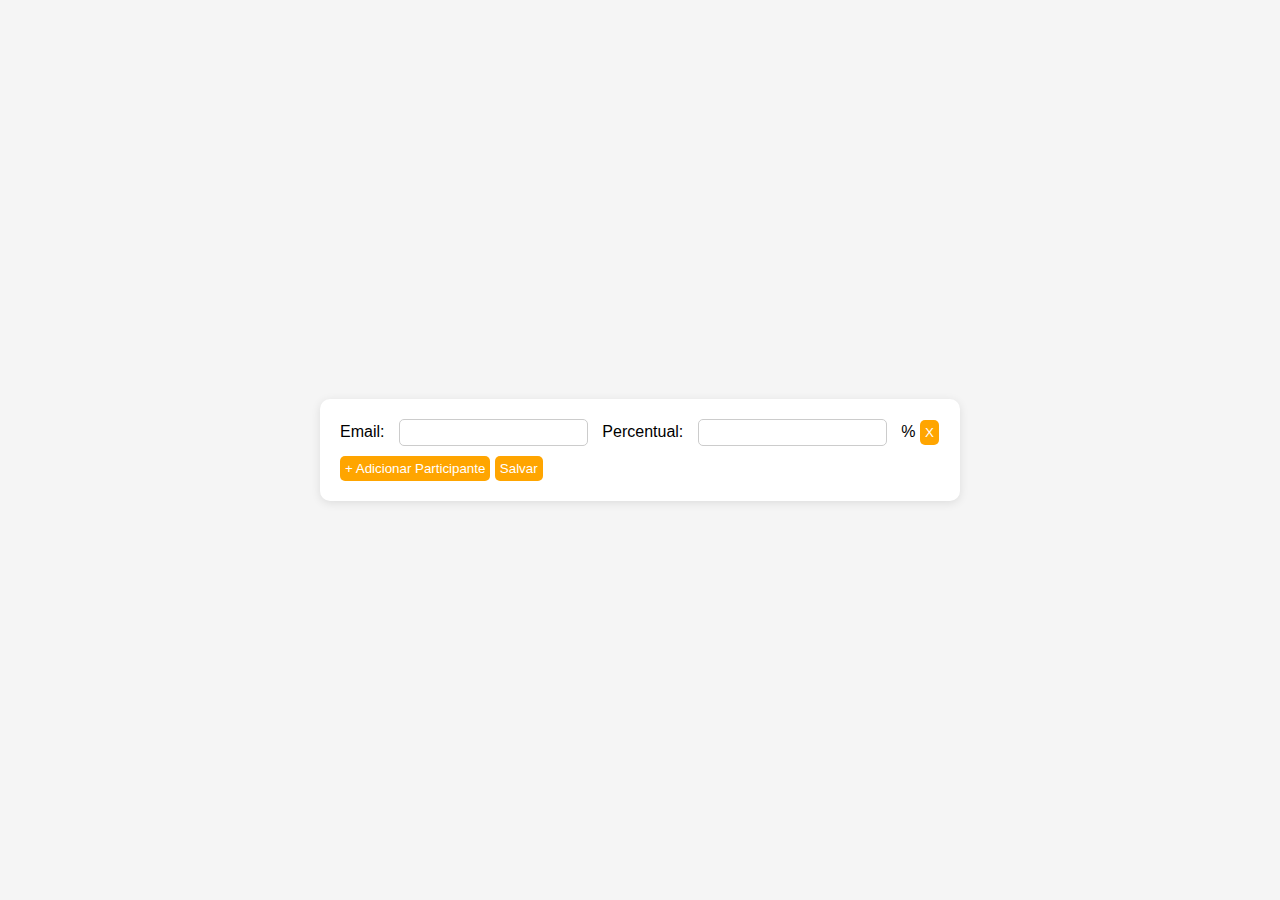
<file: Desafio 1/index.html>
<!DOCTYPE html>
<html lang="pt-BR">
<head>
    <meta charset="UTF-8">
    <meta name="viewport" content="width=device-width, initial-scale=1.0">
    <title>Formulário com Repeater</title>
    <link rel="stylesheet" href="styles.css"> <!-- Vincula o arquivo CSS externo -->
</head>
<body>
    <div class="container">
        <form id="repeaterForm">
            <div id="repeaterContainer">
                <div class="repeater-item">
                    <label for="email">Email:</label>
                    <input type="email" name="email" required>
                    <label for="percentual">Percentual:</label>
                    <input type="text" name="percentual">
                    <span>%</span> <!-- Adiciona o símbolo de porcentagem aqui -->
                    <button type="button" onclick="removeItem(this)">X</button> <!-- Adiciona Botão "X" para remover -->
                </div>
            </div>
            <button type="button" onclick="addItem()">+ Adicionar Participante</button> <!-- Botão "Adicionar Participante" -->
            <button type="submit">Salvar</button> <!-- Botão para enviar o formulário -->
        </form>
    </div>

    <script>
        // Obtém a referência ao formulário
const repeaterForm = document.getElementById('repeaterForm');

// Obtém a referência ao contêiner de repetição
const repeaterContainer = document.getElementById('repeaterContainer');

// Função para adicionar um novo item de vendedor
function addItem() {
    const newItem = document.createElement('div');
    newItem.className = 'repeater-item';
    newItem.innerHTML = `
        <label for="email">Email:</label>
        <input type="email" name="email" required>
        <label for="percentual">Percentual:</label>
        <input type="text" name="percentual">
        <span>%</span>
        <button type="button" onclick="removeItem(this)">X</button>
    `;
    repeaterContainer.appendChild(newItem);
}

// Função para remover um item de participante
function removeItem(button) {
    button.parentElement.remove();
}

// Event listener para o envio do formulário
repeaterForm.addEventListener('submit', function (e) {
    e.preventDefault();

    // Obtém os campos de email e percentual
    const emails = Array.from(document.querySelectorAll('input[name="email"]'));
    const participations = Array.from(document.querySelectorAll('input[name="percentual"]'));

    // Cria um objeto com os dados
    const data = {
        "email": emails.map(email => email.value),
        "percentual": participations.map(part => parseFloat(part.value))
    };


    // Validações (formato de email e soma dos percentuais)

   // Verifica se todos os emails são válidos
   const emailPattern = /^[a-zA-Z0-9._%+-]+@[a-zA-Z0-9.-]+\.[a-zA-Z]{2,}$/;
            for (const email of data.email) {
                if (!emailPattern.test(email)) {
                    alert('Formato de email invalido. ' + email);
                    return;
                }
            }

            // Verifica se a soma dos percentuais é igual a 100%
            let totalParticipation = 0;
            for (let i = 0; i < data.percentual.length; i++) {
                totalParticipation += data.percentual[i];
            }

            // Caso não seja, ele retorna um aviso e informa qual nûmero foi alcançado
            if (totalParticipation !== 100) {
                alert('A soma dos percentuais não alcançou 100%, o resultado somado foi de ' + totalParticipation);
                return;
            
            }});

    </script>
</body>
</html>
</file>
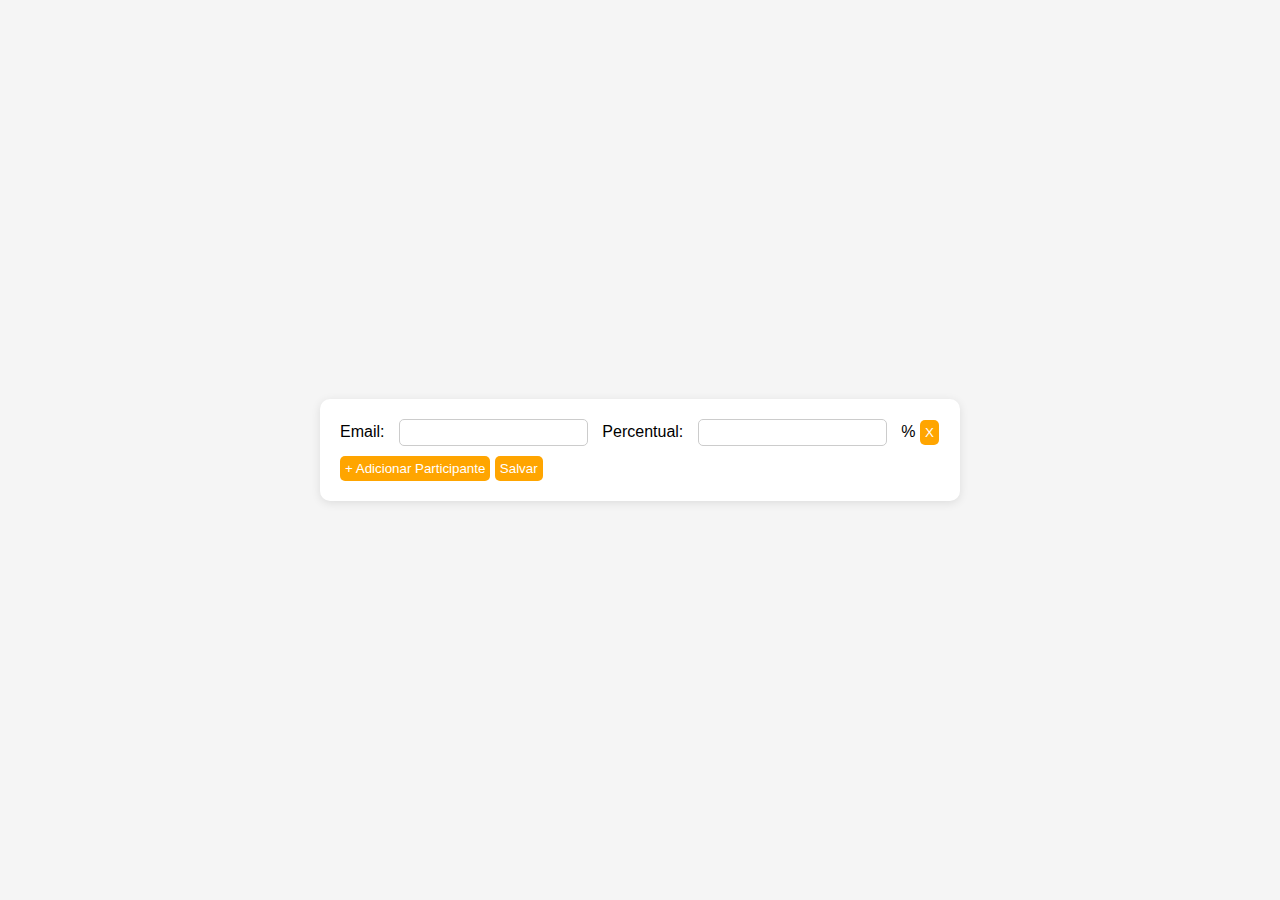
<file: Desafio 2/index.html>
<!DOCTYPE html>
<html lang="pt-BR">
<head>
    <meta charset="UTF-8">
    <meta name="viewport" content="width=device-width, initial-scale=1.0">
    <title>Formulário com Repeater</title>
    <link rel="stylesheet" href="styles.css"> <!-- Vincula o arquivo CSS externo -->
</head>
<body>
    <div class="container">
        <form id="repeaterForm">
            <div id="repeaterContainer">
                <div class="repeater-item">
                    <label for="email">Email:</label>
                    <input type="email" name="email" required>
                    <label for="percentual">Percentual:</label>
                    <input type="text" name="percentual">
                    <span>%</span> <!-- Adiciona o símbolo de porcentagem aqui -->
                    <button type="button" onclick="removeItem(this)">X</button> <!-- Adiciona Botão "X" para remover -->
                </div>
            </div>
            <button type="button" onclick="addItem()">+ Adicionar Participante</button> <!-- Botão "Adicionar Participante" -->
            <button type="submit">Salvar</button> <!-- Botão para enviar o formulário -->
        </form>
    </div>

    <script>
        // Obtém a referência ao formulário
const repeaterForm = document.getElementById('repeaterForm');

// Obtém a referência ao contêiner de repetição
const repeaterContainer = document.getElementById('repeaterContainer');

// Função para adicionar um novo item de vendedor
function addItem() {
    const newItem = document.createElement('div');
    newItem.className = 'repeater-item';
    newItem.innerHTML = `
        <label for="email">Email:</label>
        <input type="email" name="email" required>
        <label for="percentual">Percentual:</label>
        <input type="text" name="percentual">
        <span>%</span>
        <button type="button" onclick="removeItem(this)">X</button>
    `;
    repeaterContainer.appendChild(newItem);
}

// Função para remover um item de participante
function removeItem(button) {
    button.parentElement.remove();
}

// Event listener para o envio do formulário
repeaterForm.addEventListener('submit', function (e) {
    e.preventDefault();

    // Obtém os campos de email e percentual
    const emails = Array.from(document.querySelectorAll('input[name="email"]'));
    const percentuais = Array.from(document.querySelectorAll('input[name="percentual"]'));

    // Cria um objeto com os dados
    const data = {
        "email": emails.map(email => email.value),
        "percentual": percentuais.map(part => parseFloat(part.value))
    };


    // Validações (formato de email e soma dos percentuais)

   // Verifica se todos os emails são válidos
   const emailPattern = /^[a-zA-Z0-9._%+-]+@[a-zA-Z0-9.-]+\.[a-zA-Z]{2,}$/;
            for (const email of data.email) {
                if (!emailPattern.test(email)) {
                    alert('Formato de email invalido. ' + email);
                    return;
                }
            }

            // Verifica se a soma dos percentuais é igual a 100%
            let totalPercentual = 0;
            for (let i = 0; i < data.percentual.length; i++) {
                totalPercentual += data.percentual[i];
            }

            // Caso não seja, ele retorna um aviso e informa qual nûmero foi alcançado
            if (totalPercentual !== 100) {
                alert('A soma dos percentuais não alcançou 100%, o resultado somado foi de ' + totalPercentual);
                return;
            
            }

    // Envia os dados para a rota /add_data via método POST
    fetch('http://127.0.0.1:5000/add_data', {
        method: 'POST',
        headers: {
            'Content-Type': 'application/json'
        },
        body: JSON.stringify(data)
    })
    .then(response => {
        if (!response.ok) {
            throw new Error('Falha na conexão!');
        }
        return response.json();
    })
    .then(responseData => {
        console.log(responseData);
        alert('Dados salvos com sucesso!');
    })
    .catch(error => {
        console.error('Error:', error);
        alert('Erro ao salvar dados ' + error.message);
    });
});

    </script>
</body>
</html>
</file>
<file: Desafio 1/styles.css>
body {
    font-family: Arial, sans-serif;
    display: flex;
    justify-content: center;
    align-items: center;
    min-height: 100vh;
    margin: 0;
    background-color: #f5f5f5;
}

.container {
    width: 80%;
    max-width: 600px;
    background-color: #fff;
    padding: 20px;
    border-radius: 10px;
    box-shadow: 0 2px 10px rgba(0, 0, 0, 0.1);
}

.repeater-item {
    margin-bottom: 10px;
}

label, input[type="text"], input[type="email"] {
    margin-right: 10px;
}

input[type="text"], input[type="email"] {
    padding: 5px;
    border-radius: 5px;
    border: 1px solid #ccc;
}

button[type="button"] {
    background-color: #FFA500;
    color: white;
    border: none;
    padding: 5px 5px;
    cursor: pointer;
    border-radius: 5px;
}

button[type="submit"] {
    background-color: #FFA500;
    color: white;
    border: none;
    padding: 5px 5px;
    cursor: pointer;
    border-radius: 5px;
}
</file>
<file: Desafio 2/styles.css>
body {
    font-family: Arial, sans-serif;
    display: flex;
    justify-content: center;
    align-items: center;
    min-height: 100vh;
    margin: 0;
    background-color: #f5f5f5;
}

.container {
    width: 80%;
    max-width: 600px;
    background-color: #fff;
    padding: 20px;
    border-radius: 10px;
    box-shadow: 0 2px 10px rgba(0, 0, 0, 0.1);
}

.repeater-item {
    margin-bottom: 10px;
}

label, input[type="text"], input[type="email"] {
    margin-right: 10px;
}

input[type="text"], input[type="email"] {
    padding: 5px;
    border-radius: 5px;
    border: 1px solid #ccc;
}

button[type="button"] {
    background-color: #FFA500;
    color: white;
    border: none;
    padding: 5px 5px;
    cursor: pointer;
    border-radius: 5px;
}

button[type="submit"] {
    background-color: #FFA500;
    color: white;
    border: none;
    padding: 5px 5px;
    cursor: pointer;
    border-radius: 5px;
}
</file>
